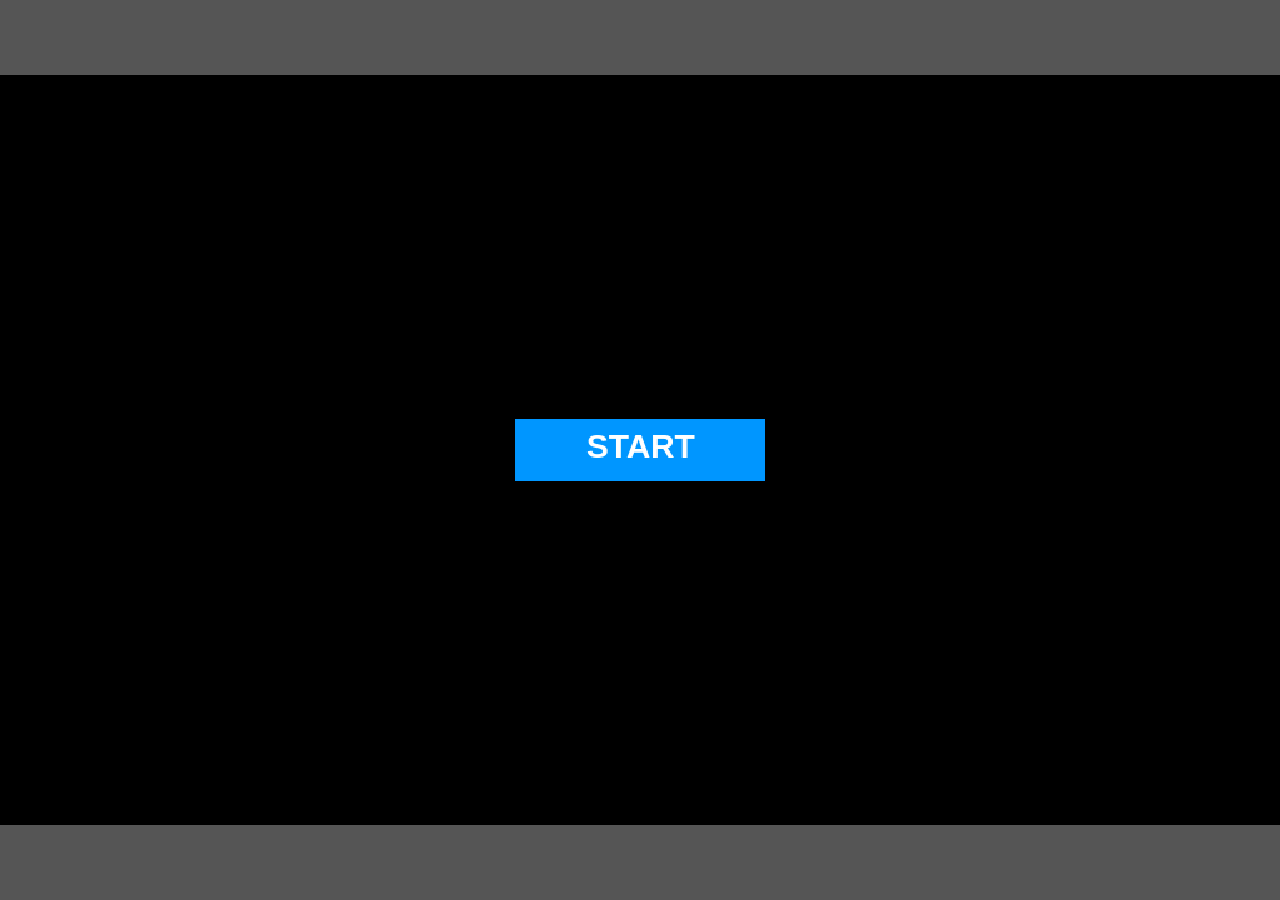
<file: bin/index.html>
<!DOCTYPE HTML>
<html>
<head>
    <title>X-MAS RUN 2k16</title>
    <meta charset="utf-8">
    <meta http-equiv="X-UA-Compatible" content="chrome=1, IE=9">
    <meta name="format-detection" content="telephone=no">
    <meta name="HandheldFriendly" content="true" />
    <meta name="apple-mobile-web-app-capable" content="yes">
    <meta name="apple-mobile-web-app-status-bar-style" content="black">
    <meta name="format-detection" content="telephone=no">
    <meta name="HandheldFriendly" content="true" />
    <meta name="robots" content="noindex,nofollow" />
    <meta name="apple-mobile-web-app-capable" content="yes" />
    <meta name="apple-mobile-web-app-status-bar-style" content="black" />
    <meta name="apple-mobile-web-app-title" content="RUN RUN">
    <meta name="viewport" content="initial-scale=1 maximum-scale=1 user-scalable=0 minimal-ui" />
    <meta property="og:title" content="X-MAS RUN 2k16" />
    <meta property="og:type" content="article" />
    <meta property="og:url" content="http://xmas2016.zero89.it/index.html"/>
    <meta property="og:image" content="http://xmas2016.zero89.it/cover.jpg"/>
    <meta property="og:image:type" content="image/jpeg" />
    <meta property="og:image:width" content="800" />
    <meta property="og:image:height" content="600" />
    <meta property="og:description" content="An Xmas 2k16 game dedicated to Salerno, Star Wars and fried fish! "/>

    <link rel="stylesheet" href="css/global.css" type="text/css" charset="utf-8" />
    <script src="js/libs/jquery.js" type="text/javascript"></script>
	<script src="js/libs/phaser.js" type="text/javascript"></script>
    <script src="js/libs/phaser.plugin.stateTransition.js" type="text/javascript"></script>
	<script src="js/game/game.js?v1.4" type="text/javascript"></script>
  
</head>
<body>


    <script>
  (function(i,s,o,g,r,a,m){i['GoogleAnalyticsObject']=r;i[r]=i[r]||function(){
  (i[r].q=i[r].q||[]).push(arguments)},i[r].l=1*new Date();a=s.createElement(o),
  m=s.getElementsByTagName(o)[0];a.async=1;a.src=g;m.parentNode.insertBefore(a,m)
  })(window,document,'script','https://www.google-analytics.com/analytics.js','ga');

  ga('create', 'UA-89582471-1', 'auto');
  ga('send', 'pageview');

</script>
</body>
</html>
</file>
<file: bin/css/global.css>
body {
    margin: 0px 0px 1px 0px; background-color: #555555;      
}

canvas {  

    image-rendering: -moz-crisp-edges;
    image-rendering: -webkit-crisp-edges;
    image-rendering: pixelated;

     position: absolute;
    left:50%;
    top:50%;
    -webkit-transform: translate(-50%, -50%);
    -moz-transform: translate(-50%, -50%);
    -ms-transform: translate(-50%, -50%);
    -o-transform: translate(-50%, -50%);
    transform: translate(-50%, -50%);
    
}
</file>
